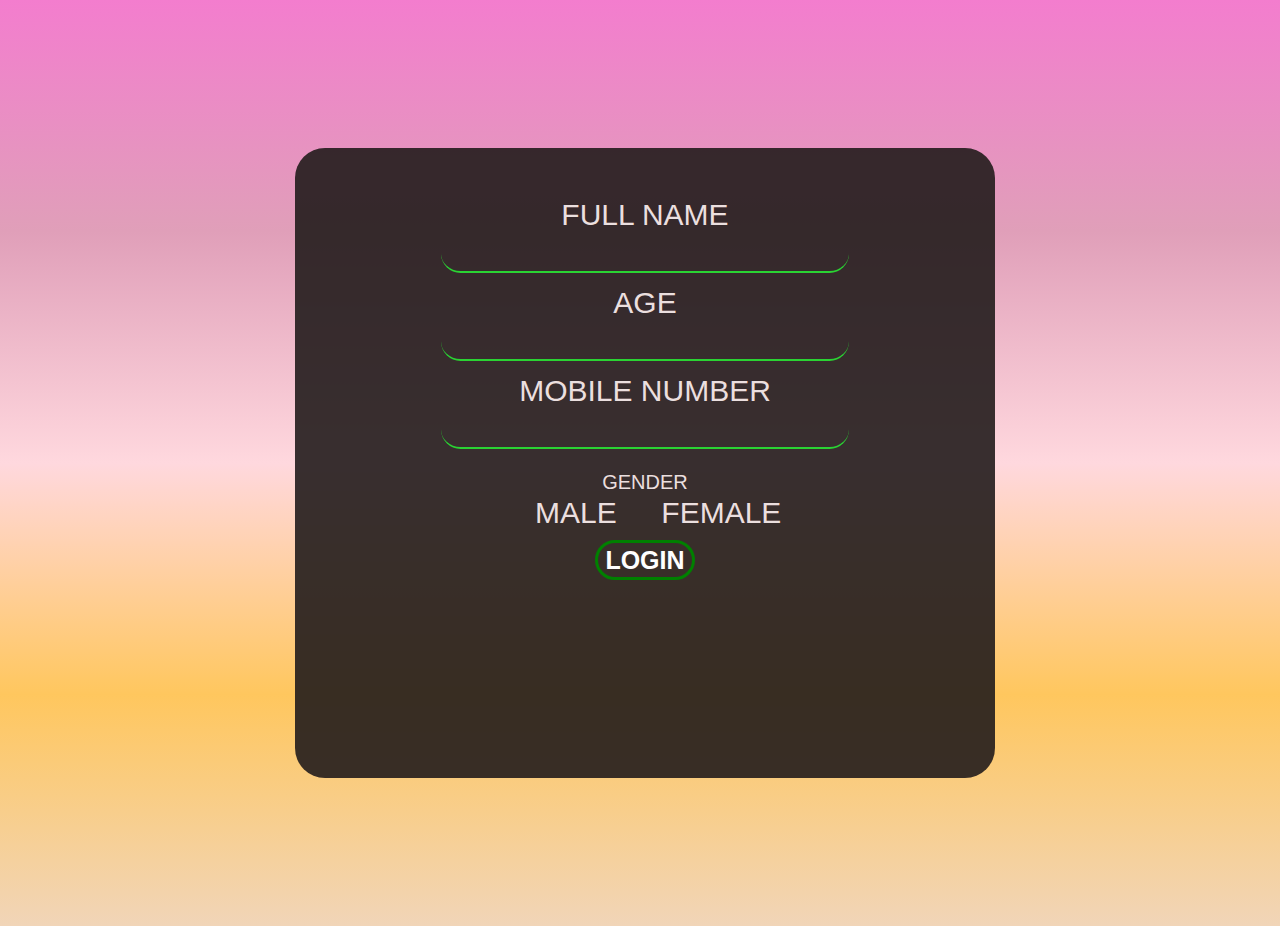
<file: form.html>
<!DOCTYPE html>
<html lang="en">

<head>
    <meta charset="UTF-8">
    <meta name="viewport" content="width=device-width, initial-scale=1.0">
    <link href="https://fonts.googleapis.com/css2?family=Baloo+Bhaina+2&family=Catamaran:wght@500&family=Gochi+Hand&family=Patrick+Hand&display=swap" rel="stylesheet">

    <title>submit info</title>
    <style>
        * {
            font-family: 'Baloo Bhaina 2', cursive;
            padding: 5px;
            box-sizing: border-box;
            font-family: 'Gill Sans', 'Gill Sans MT', Calibri, 'Trebuchet MS', sans-serif;
            text-align: center;
            text-transform: uppercase;
            outline: none;
        }
        
        body {
            background: linear-gradient(0deg, #f1d5b8, rgba(255, 166, 0, 0.63) 25%, #ffd8de 50%, #e09fb9 75%, #f37dce 100%) no-repeat;
            padding: 2px;
            height: 100vh;
            display: flex;
            align-items: center;
        }
        
        form {
            background-color: rgba(34, 28, 28, 0.9);
            color: rgb(235, 223, 223);
            height: 70vh;
            width: 65vw;
            max-width: 700px;
            margin: 3.5em auto;
            padding-top: 1.5em;
            border-radius: 1em;
            font-size: 30px;
        }
        
        #submit {
            padding: 2px;
            height: 40px;
            width: 100px;
            font-size: 25px;
            font-weight: bolder;
            color: white;
            background-color: transparent;
            cursor: pointer;
            border: solid green;
            border-radius: 30px;
        }
        
        #submit:hover {
            width: 150px;
            background-color: rgb(42, 211, 51);
            color: black;
            transition: 0.5s;
        }
        
        input[type=number]::-webkit-inner-spin-button,
        input[type=number]::-webkit-outer-spin-button {
            -webkit-appearance: none;
        }
        
        input#no,
        input#name,
        input#age {
            display: block;
            border-radius: 20px;
            border: none;
            border-style: none;
            border-bottom: 2px solid rgb(42, 211, 51);
            margin: 2px auto 3px;
            width: 60%;
            padding: 7px;
            font-size: 20px;
            color: white;
            background-color: transparent;
            cursor: pointer;
            transition: 0.5s;
        }
        
        input#no:hover,
        input#name:hover,
        input#age:hover {
            width: 80%;
            border: 2px solid greenyellow;
            background-color: transparent;
            transition: 0.5s;
        }
        
        input#no:focus,
        input#name:focus,
        input#age:focus {
            outline: none;
            width: 70%;
            border: 2px solid tomato;
            background-color: transparent;
            transition: 0.5s;
        }
        
        span {
            font-size: 20px;
        }
        
        input#Gendermale,
        input#Genderfemale {
            appearance: none;
            -webkit-appearance: none;
            border: none;
            outline: none;
        }
        
        label#male:hover,
        label#female:hover {
            cursor: pointer;
            color: rgb(42, 211, 51);
            transition: 0.5s;
        }
        
        input#Gendermale:checked~label#male,
        input#Genderfemale:checked~label#female {
            color: rgb(42, 211, 51);
            transition: 0.5s;
        }
        
        @media (max-width: 426px) {
            form {
                background-color: rgba(34, 28, 28, 0.9);
                color: rgb(235, 223, 223);
                height: max-content;
                width: 90vw;
                max-width: 700px;
                margin: 0.5em auto;
                padding-top: 0.5em;
                border-radius: 1em;
                font-size: 24px;
            }
        }
        /* needed to check that all fields are fill else pop up message to fill them else save into php server */
    </style>
</head>

<body>
    <div class="back button">

    </div>
    <form action="python.php">
        <div class="cointainer">
            <label for="name">Full Name</label>
            <input type="text" id="name" name="ne" required>
        </div>

        <div class="cointainer">
            <label for="age">AGE</label>
            <input type="number" id="age" name="a">
        </div>

        <div class="cointainer">
            <label for="no">MOBILE NUMBER</label>
            <input type="number" id="no" name="number">
        </div>

        <div class="cointainer">
            <span>
                <label for="Gendermale">Gender </label>
            </span>
            <br>
            <input type="radio" name="gender" value="male" class="gender" id="Gendermale" required>
            <label for="Gendermale" id="male">MALE </label>
            <input type="radio" name="gender" value="female" class="gender" id="Genderfemale" required>
            <label for="Genderfemale" id="female">FEMALE </label>
        </div>

        <div class="cointainer">
            <input id="submit" type="submit" value="login">
        </div>

    </form>

</body>
<script>
    setTimeout(() => {
        alert("This login page is useless for a while \nyou can check main page and explore \nwith out login \nsorry for your inconvenience 😌 😆")
    }, 10000)
</script>

</html>
</file>
